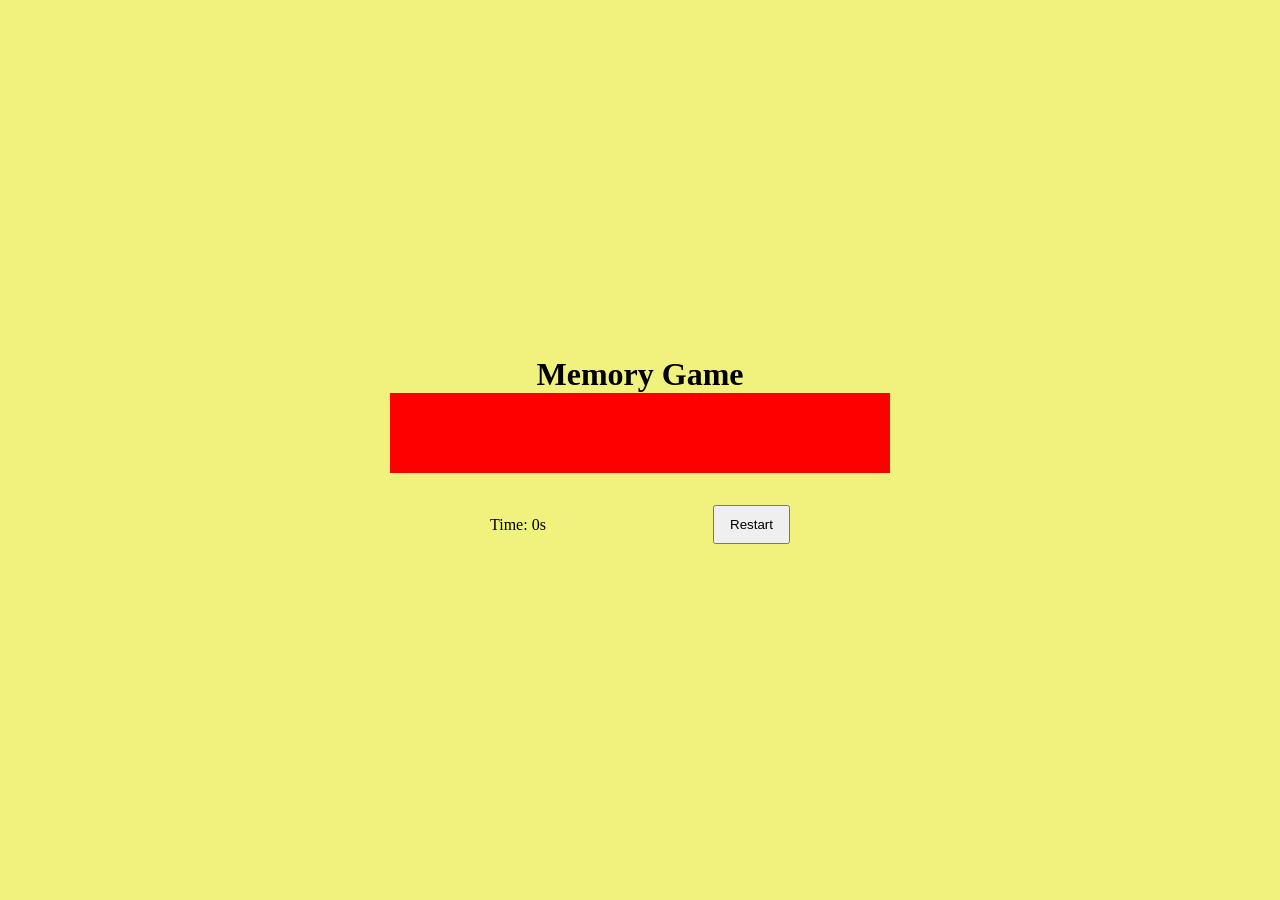
<file: index.html>
<!DOCTYPE html>
<html lang="en">

<head>
    <meta charset="UTF-8">
    <meta name="viewport" content="width=device-width, initial-scale=1.0">
    <title>Document</title>
    <link rel="stylesheet" href="./styles.css">
    <script defer src="script.js" href="./script.js">
    </script>

</head>

<body>
    <div class="game-container">

        <h1>Memory Game</h1>

        <div class="grid" id="grid">




            <!-- Card will be added here Dynamically-->

        </div> <!--grid ends here-->

        <div class="info">
            <p id="timer">Time: 0s</p>
            <button id="restartButton">Restart</button>
        </div>




    </div>


    <script src="./script.js"></script>
</body>

</html>
</file>
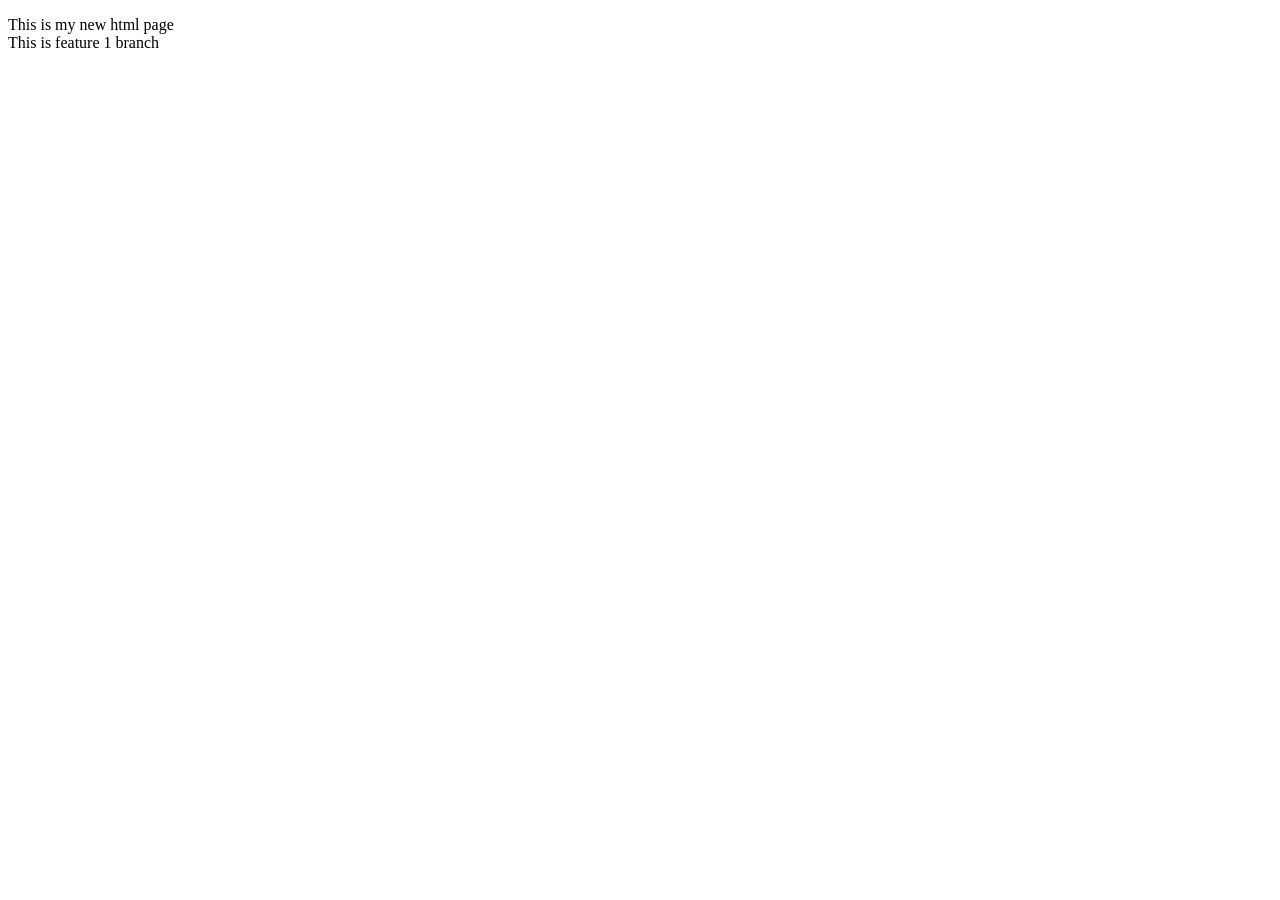
<file: hiii.html>
<!DOCTYPE html>
<html lang="en">

<head>
    <meta charset="UTF-8">
    <meta name="viewport" content="width=<device-width>, initial-scale=1.0">
    <title>Document</title>
</head>

<body>
    <p> This is my new html page <br>
        This is feature 1 branch</p>
</body>

</html>
</file>
<file: styles.css>
* {
    padding: 0;
    margin: 0;
    box-sizing: border-box;
}

.game-container {
    height: 100vh;
    background-color: rgb(241, 241, 125);
    display: flex;
    align-items: center;
    justify-content: center;
    flex-direction: column;
}

.grid {
    width: 500px;
    background-color: red;

    display: grid;
    grid-template-columns: repeat(4, 100px);
    gap: 10px;
    padding: 40px;


}

.card {
    width: 100px;
    height: 100px;
    background-color: aquamarine;
    display: flex;
    align-items: center;
    justify-content: center;
    border-radius: 20px;
    cursor: pointer;
    color: transparent;
    transition: 0.6s;
    font-size: 3rem;
}

.info {
    display: flex;
    align-items: center;
    justify-content: space-between;
    width: 300px;
    padding-top: 2rem;
}

button {
    padding: 10px 15px;

}

.card.flipped {
    color: black;
    transform: rotateY(180deg);
    background-color: antiquewhite;
}
</file>
